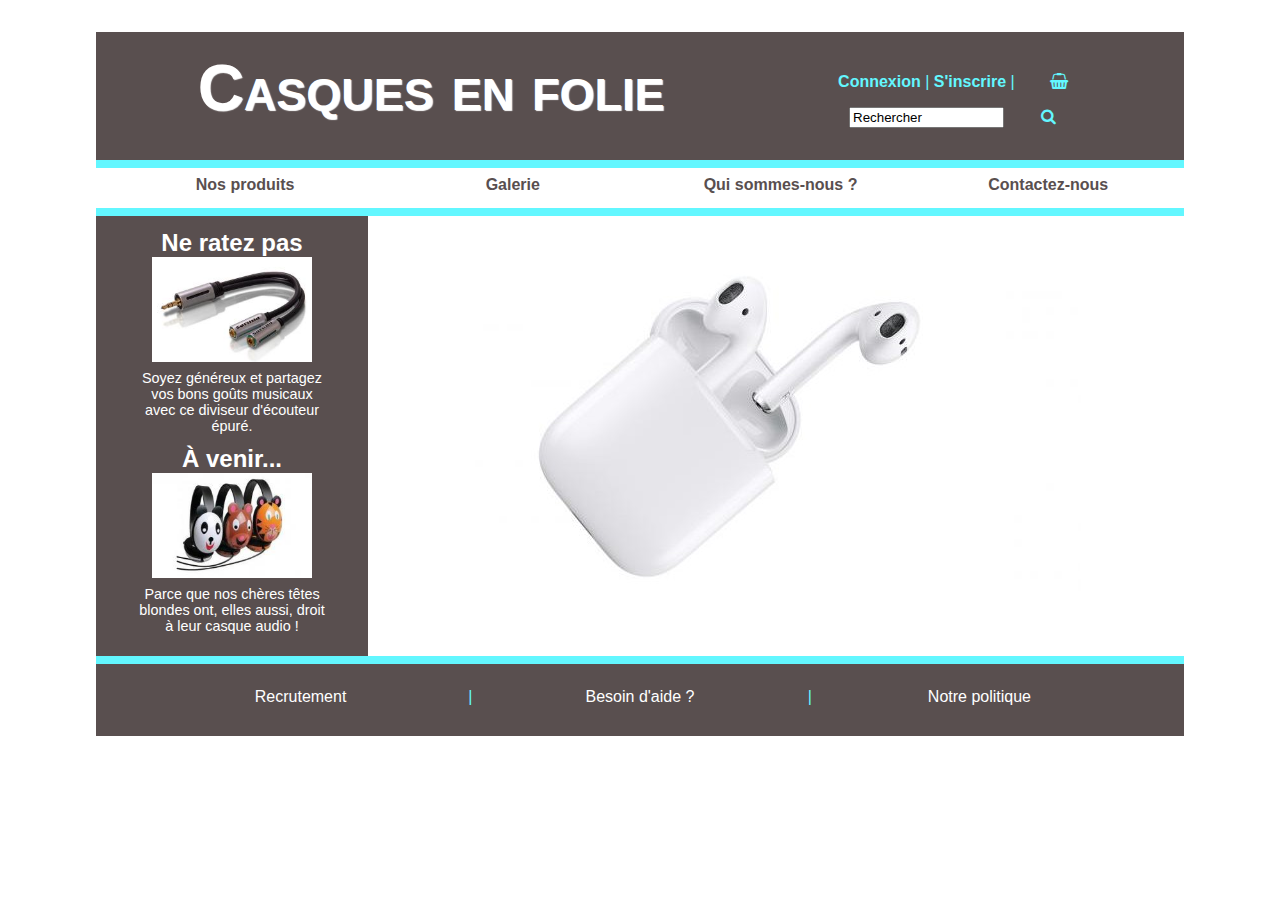
<file: index.html>
<!DOCTYPE html>
<html>

  <head>
    <meta charset="utf-8">
    <link rel="stylesheet" href="style.css">
    <link rel="stylesheet" href="https://cdnjs.cloudflare.com/ajax/libs/font-awesome/4.7.0/css/font-awesome.min.css">
    <title>THE site d'écouteurs</title>
  </head>

  <body>

    <div id="placement">
    </div>


    <header>

      <h1>Casques en folie</h1>

      <section title="en tête">

        <div title="connexion">
          <a href="#">Connexion</a> |
          <a href="#">S'inscrire</a> |
          <a href="#">
            <i class="fa fa-shopping-basket" aria-hidden="true"></i>
          </a>
        </div>

        <div title="rechercher">

          <form action="index.html" method="post">
            <input type="text" name="" value="Rechercher">
            <a href="#">
              <i class="fa fa-search" aria-hidden="true"></i>
            </a>
          </form>

        </div>

      </section>

    </header>

    <nav>
      <ul>
        <li><a href="nosproduits.html">Nos produits</a></li>
        <li><a href="galerie.html">Galerie</a></li>
        <li><a href="quisommesnous.html">Qui sommes-nous ?</a></li>
        <li><a href="contacteznous.html">Contactez-nous</a></li>
      </ul>
    </nav>

    <main>

      <aside>

        <article class="">
          <a href="#">
            <h3>Ne ratez pas</h3>
            <img src="img/aside_headphone.jpg" alt="image accessoire diviseur d'écouteur">
            <p>Soyez généreux et partagez vos bons goûts musicaux avec ce diviseur d'écouteur épuré.</p>
          </a>
        </article>

        <article class="" >
          <a href="#">
            <h3>À venir...</h3>
            <img src="img/arrivage.jpg" alt="Image casque pour enfants">
            <p>Parce que nos chères têtes blondes ont, elles aussi, droit à leur casque audio !</p>
          </a>
        </article>

      </aside>

      <div>

        <section id="slideshow">

          <ul id="scontent">

          <li>
            <a href="nosproduits.html#apple">
              <img src="img/apple.jpg" alt="écouteurs sans fil apple">
            </a>
          </li>

          <li>
            <a href="nosproduits.html#beats">
              <img src="img/beats1.jpg" alt="casque beats de Dr Dre">
            </a>
          </li>

          <li>
            <a href="nosproduits.html#samsung">
              <img src="img/samsungEHS48.jpg" alt="écouteurs samsung">
            </a>
          </li>

        </ul>

        </section>

      </div>

    </main>

    <footer>
      <section>
        <a href="#">Recrutement</a> |
        <a href="#">Besoin d'aide ? </a> |
        <a href="#">Notre politique</a>
      </section>
    </footer>

  </body>

</html>
</file>
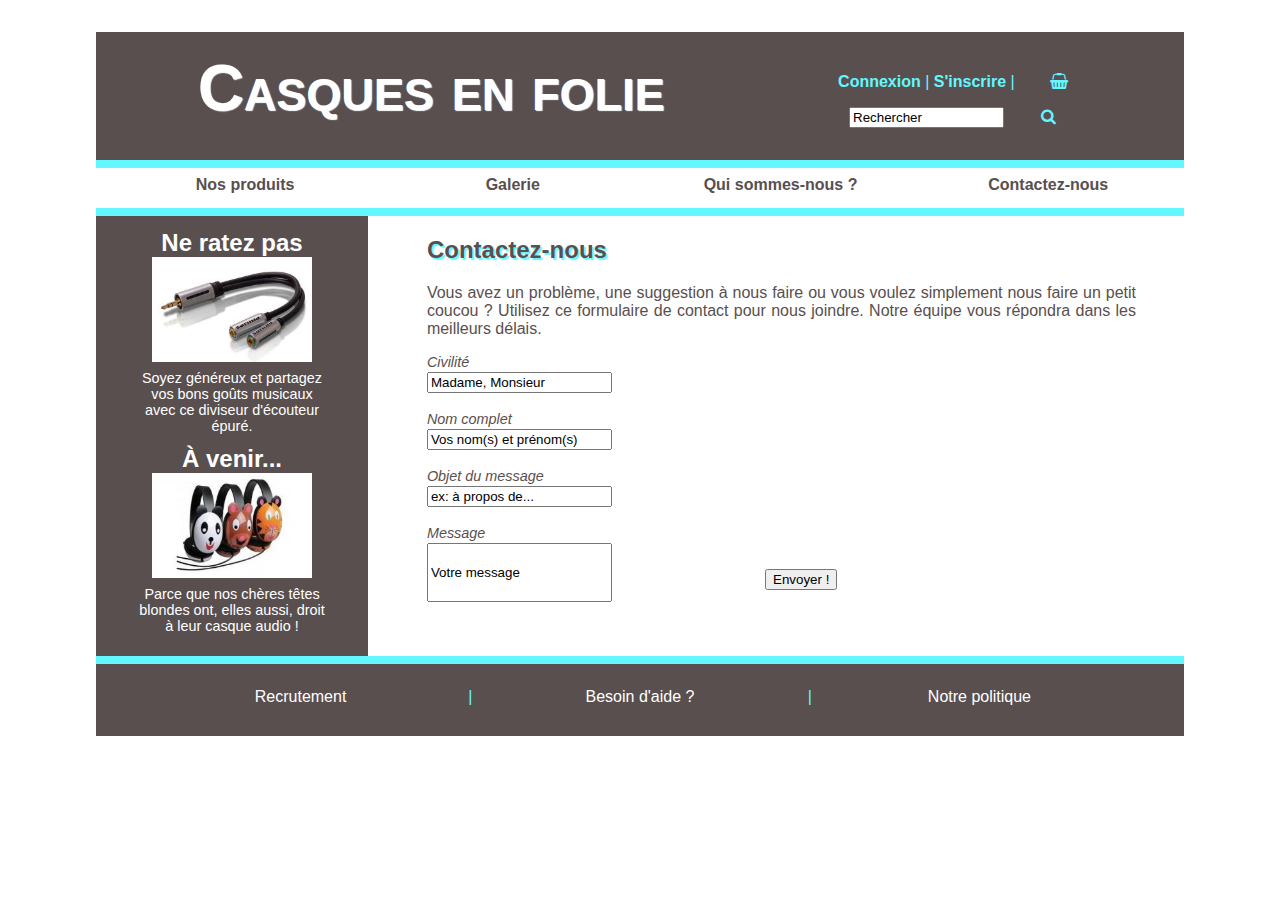
<file: contacteznous.html>
<!DOCTYPE html>
<html>

  <head>
    <meta charset="utf-8">
    <link rel="stylesheet" href="style.css">
    <link rel="stylesheet" href="https://cdnjs.cloudflare.com/ajax/libs/font-awesome/4.7.0/css/font-awesome.min.css">
    <title>THE site d'écouteurs</title>
  </head>

  <body>

    <div id="placement"></div>

    <header>
      <a href="index.html"><h1>Casques en folie</h1></a>

      <section title="en tête">

        <div title="connexion">
          <a href="#">Connexion</a> |
          <a href="#">S'inscrire</a> |
          <a href="#">
            <i class="fa fa-shopping-basket" aria-hidden="true"></i>
          </a>
        </div>

        <div title="rechercher">

          <form action="index.html" method="post">
            <input type="text" name="" value="Rechercher">
            <a href="#">
              <i class="fa fa-search" aria-hidden="true"></i>
            </a>
          </form>

        </div>

      </section>

    </header>

    <nav>
      <ul>
        <li><a href="nosproduits.html">Nos produits</a></li>
        <li><a href="galerie.html">Galerie</a></li>
        <li><a href="quisommesnous.html">Qui sommes-nous ?</a></li>
        <li><a href="contacteznous.html">Contactez-nous</a></li>
      </ul>
    </nav>

    <main>

      <aside>

        <article class="">
          <a href="#">
            <h3>Ne ratez pas</h3>
            <img src="img/aside_headphone.jpg" alt="image accessoire diviseur d'écouteur">
            <p>Soyez généreux et partagez vos bons goûts musicaux avec ce diviseur d'écouteur épuré.</p>
          </a>
        </article>

        <article class="" >
          <a href="#">
            <h3>À venir...</h3>
            <img src="img/arrivage.jpg" alt="Image casque pour enfants">
            <p>Parce que nos chères têtes blondes ont, elles aussi, droit à leur casque audio !</p>
          </a>
        </article>

      </aside>

      <div id="contact">

        <article>

          <h2>Contactez-nous</h2>
          <p>Vous avez un problème, une suggestion à nous faire ou vous voulez
          simplement nous faire un petit coucou ? Utilisez ce formulaire de
          contact pour nous joindre. Notre équipe vous répondra dans les meilleurs délais.
          </p>
          <form class="" action="index.html" method="post">
            Civilité <input type="text" name="civilite" value="Madame, Monsieur">
            <br>
            Nom complet <input type="text" name="nom" value="Vos nom(s) et prénom(s)">
            <br>
            Objet du message <input type="text" name="objet" value="ex: à propos de...">
            <br>
            Message <input type="text" name="message" value="Votre message">
            <br>
            <button type="button" name="button">Envoyer !</button>
          </form>
        </article>

      </div>


    </main>

    <footer>
      <section>
        <a href="#">Recrutement</a> |
        <a href="#">Besoin d'aide ? </a> |
        <a href="#">Notre politique</a>
      </section>
    </footer>

  </body>

</html>
</file>
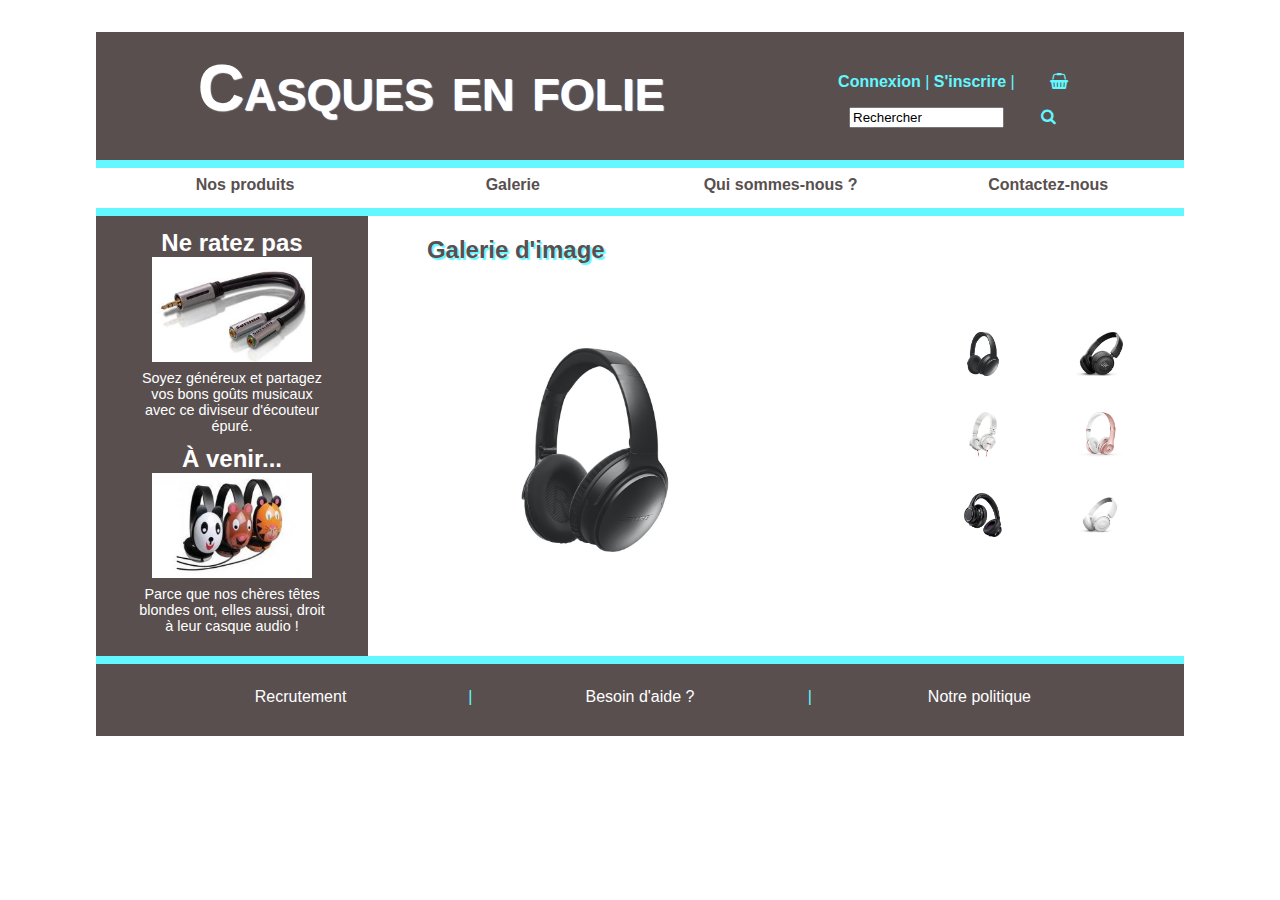
<file: galerie.html>
<!DOCTYPE html>
<html>

  <head>
    <meta charset="utf-8">
    <link rel="stylesheet" href="style.css">
    <link rel="stylesheet" href="https://cdnjs.cloudflare.com/ajax/libs/font-awesome/4.7.0/css/font-awesome.min.css">
    <title>THE site d'écouteurs</title>
  </head>

  <body>

    <div id="placement">
    </div>

    <header>

      <a href="index.html"><h1>Casques en folie</h1></a>

      <section title="en tête">

        <div title="connexion">
          <a href="#">Connexion</a> |
          <a href="#">S'inscrire</a> |
          <a href="#">
            <i class="fa fa-shopping-basket" aria-hidden="true"></i>
          </a>
        </div>

        <div title="rechercher">

          <form action="index.html" method="post">
            <input type="text" name="" value="Rechercher">
            <a href="#">
              <i class="fa fa-search" aria-hidden="true"></i>
            </a>
          </form>

        </div>

      </section>

    </header>

    <nav>
      <ul>
        <li><a href="nosproduits.html">Nos produits</a></li>
        <li><a href="galerie.html">Galerie</a></li>
        <li><a href="quisommesnous.html">Qui sommes-nous ?</a></li>
        <li><a href="contacteznous.html">Contactez-nous</a></li>
      </ul>
    </nav>

    <main>

      <aside>

        <article class="">
          <a href="#">
            <h3>Ne ratez pas</h3>
            <img src="img/aside_headphone.jpg" alt="image accessoire diviseur d'écouteur">
            <p>Soyez généreux et partagez vos bons goûts musicaux avec ce diviseur d'écouteur épuré.</p>
          </a>
        </article>

        <article class="" >
          <a href="#">
            <h3>À venir...</h3>
            <img src="img/arrivage.jpg" alt="Image casque pour enfants">
            <p>Parce que nos chères têtes blondes ont, elles aussi, droit à leur casque audio !</p>
          </a>
        </article>

      </aside>

      <div id="galerie">
        <h2>Galerie d'image</h2>
        <div class="">
          <img src="img/1.png" alt="image casque" id="1">
          <img src="img/2.png" alt="image casque" id="2">
          <img src="img/3.png" alt="image casque" id="3">
          <img src="img/4.png" alt="image casque" id="4">
          <img src="img/5.png" alt="image casque" id="5">
          <img src="img/6.png" alt="image casque" id="6">
        </div>

        <div class="">
          <a href="#1"><img src="img/1.png" alt="image casque"></a>
          <a href="#2"><img src="img/2.png" alt="image casque"></a>
          <a href="#3"><img src="img/3.png" alt="image casque"></a>
          <a href="#4"><img src="img/4.png" alt="image casque"></a>
          <a href="#5"><img src="img/5.png" alt="image casque"></a>
          <a href="#6"><img src="img/6.png" alt="image casque"></a>

        </div>
      </div>

    </main>

    <footer>
      <section>
        <a href="#">Recrutement</a> |
        <a href="#">Besoin d'aide ? </a> |
        <a href="#">Notre politique</a>
      </section>
    </footer>

  </body>

</html>
</file>
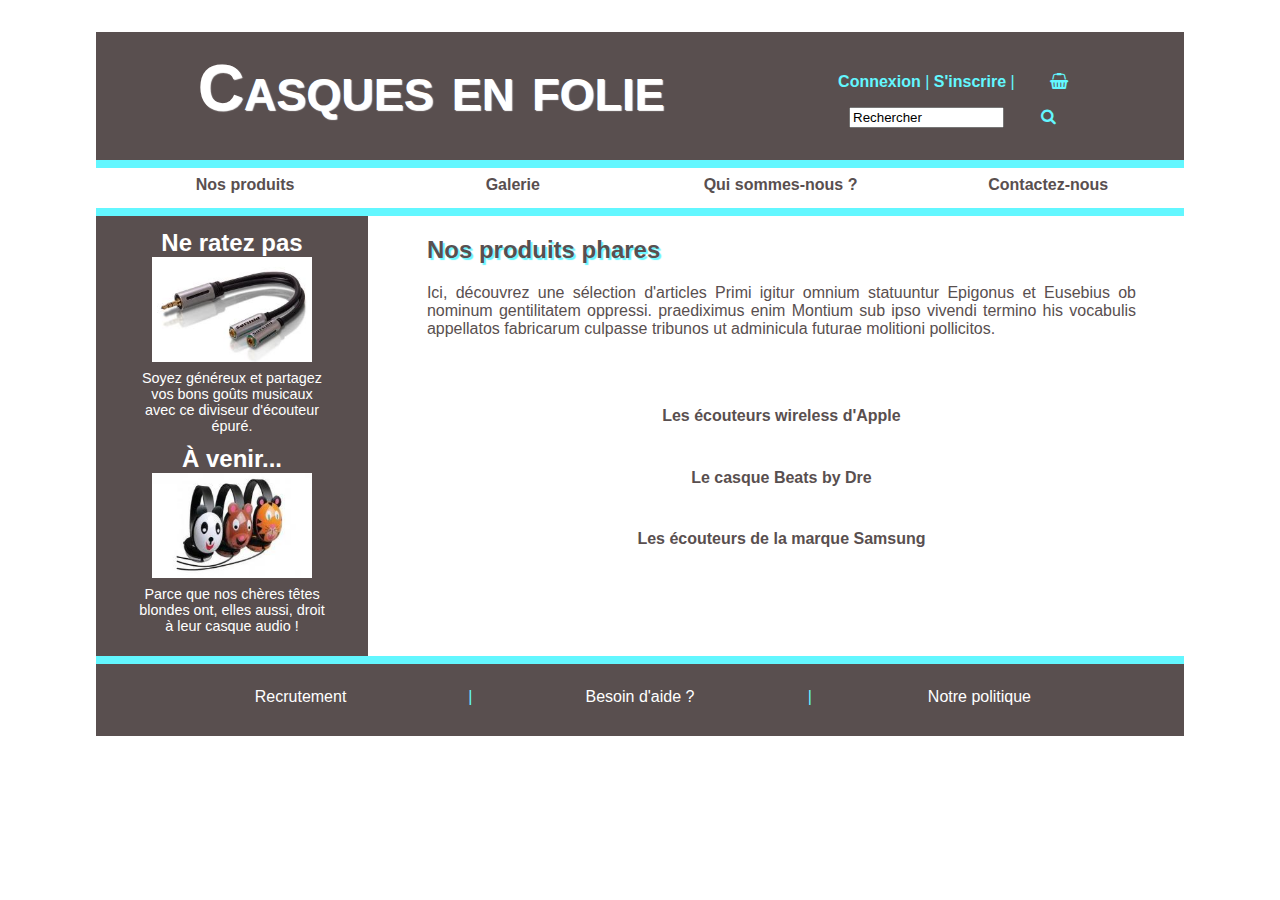
<file: nosproduits.html>
<!DOCTYPE html>
<html>

  <head>
    <meta charset="utf-8">
    <link rel="stylesheet" href="style.css">
    <link rel="stylesheet" href="https://cdnjs.cloudflare.com/ajax/libs/font-awesome/4.7.0/css/font-awesome.min.css">
    <title>THE site d'écouteurs</title>
  </head>

  <body>

    <div id="placement">
    </div>


    <header>

      <a href="index.html"><h1>Casques en folie</h1></a>

      <section title="en tête">

        <div title="connexion">
          <a href="#">Connexion</a> |
          <a href="#">S'inscrire</a> |
          <a href="#">
            <i class="fa fa-shopping-basket" aria-hidden="true"></i>
          </a>
        </div>

        <div title="rechercher">

          <form action="index.html" method="post">
            <input type="text" name="" value="Rechercher">
            <a href="#">
              <i class="fa fa-search" aria-hidden="true"></i>
            </a>
          </form>

        </div>

      </section>

    </header>


    <nav>
      <ul>
        <li><a href="nosproduits.html">Nos produits</a></li>
        <li><a href="galerie.html">Galerie</a></li>
        <li><a href="quisommesnous.html">Qui sommes-nous ?</a></li>
        <li><a href="contacteznous.html">Contactez-nous</a></li>
      </ul>
    </nav>

    <main>

      <aside>

        <article class="">
          <a href="#">
            <h3>Ne ratez pas</h3>
            <img src="img/aside_headphone.jpg" alt="image accessoire diviseur d'écouteur">
            <p>Soyez généreux et partagez vos bons goûts musicaux avec ce diviseur d'écouteur épuré.</p>
          </a>
        </article>

        <article class="" >
          <a href="#">
            <h3>À venir...</h3>
            <img src="img/arrivage.jpg" alt="Image casque pour enfants">
            <p>Parce que nos chères têtes blondes ont, elles aussi, droit à leur casque audio !</p>
          </a>
        </article>

      </aside>

      <div id="produits">

        <article>

          <h2>Nos produits phares</h2>

          <p>Ici, découvrez une sélection d'articles Primi igitur omnium
            statuuntur Epigonus et Eusebius ob nominum gentilitatem oppressi.
            praediximus enim Montium sub ipso vivendi termino his vocabulis
            appellatos fabricarum culpasse tribunos ut adminicula futurae
            molitioni pollicitos.
          </p>

          <ul>
            <li><a href="#apple">Les écouteurs wireless d'Apple</a></li>
            <li><a href="#beats">Le casque Beats by Dre </a></li>
            <li><a href="#samsung">Les écouteurs de la marque Samsung</a></li>
          </ul>

          <section id="apple">
            <h2 class="anchor">Les écouteurs wireless d'Apple</h2>

            <div class="">
              <p>Exsistit autem hoc loco quaedam quaestio subdifficilis, num
                quando amici novi, digni amicitia, veteribus sint anteponendi,
                ut equis vetulis teneros anteponere solemus. Indigna homine
                dubitatio! Non enim debent esse amicitiarum sicut aliarum rerum
                satietates; veterrima quaeque, ut ea vina, quae vetustatem
                ferunt, esse debet suavissima; verumque illud est, quod dicitur,
                multos modios salis simul edendos esse, ut amicitiae munus
                expletum sit.
              </p>
              <p> 99€
                <a href="#" title="Ajouter au panier">
                  <i class="fa fa-shopping-basket" aria-hidden="true">
                  </i>
                </a>
              </p>
            </div>

            <img src="img/apple.jpg" alt="image écouteurs wireless apple">

          </section>

          <section id="beats">

            <h2 class="anchor">Le casque Beats by Dre</h2>

            <div class="">

              <p>Exsistit autem hoc loco quaedam quaestio subdifficilis, num
                quando amici novi, digni amicitia, veteribus sint anteponendi,
                ut equis vetulis teneros anteponere solemus. Indigna homine
                dubitatio! Non enim debent esse amicitiarum sicut aliarum rerum
                satietates; veterrima quaeque, ut ea vina, quae vetustatem
                ferunt, esse debet suavissima; verumque illud est, quod dicitur,
                multos modios salis simul edendos esse, ut amicitiae munus
                expletum sit.
              </p>

              <p> 999€
                <a href="#" title="Ajouter au panier">
                  <i class="fa fa-shopping-basket" aria-hidden="true">
                  </i>
                </a>
              </p>

            </div>

            <img src="img/beats1.jpg" alt="image casque beats by dre">

          </section>

          <section id="samsung">

            <h2 class="anchor">Les écouteurs de la marque Samsung</h2>

            <div class="">

              <p>Exsistit autem hoc loco quaedam quaestio subdifficilis, num
                quando amici novi, digni amicitia, veteribus sint anteponendi,
                ut equis vetulis teneros anteponere solemus. Indigna homine
                dubitatio! Non enim debent esse amicitiarum sicut aliarum rerum
                satietates; veterrima quaeque, ut ea vina, quae vetustatem
                ferunt, esse debet suavissima; verumque illud est, quod dicitur,
                multos modios salis simul edendos esse, ut amicitiae munus
                expletum sit.
              </p>

              <p> 9€
                <a href="#" title="Ajotuer au panier">
                  <i class="fa fa-shopping-basket" aria-hidden="true">
                  </i>
                </a>
              </p>

            </div>

            <img src="img/samsungEHS48.jpg" alt="image écouteurs samsung">

          </section>

        </article>

      </div>

    </main>

    <footer>
      <section>
        <a href="#">Recrutement</a> |
        <a href="#">Besoin d'aide ? </a> |
        <a href="#">Notre politique</a>
      </section>
    </footer>

  </body>

</html>
</file>
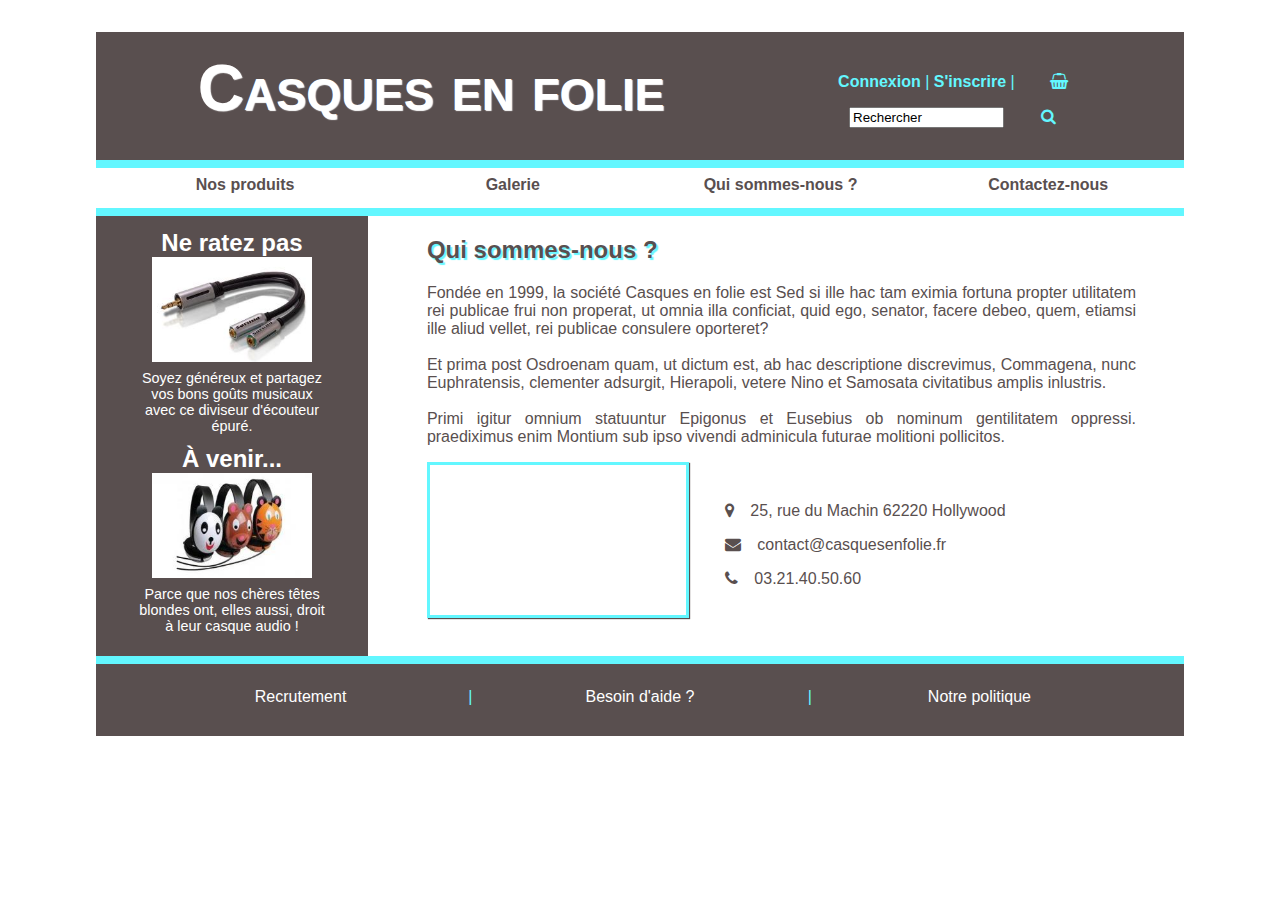
<file: quisommesnous.html>
<!DOCTYPE html>
<html>

  <head>
    <meta charset="utf-8">
    <link rel="stylesheet" href="style.css">
    <link rel="stylesheet" href="https://cdnjs.cloudflare.com/ajax/libs/font-awesome/4.7.0/css/font-awesome.min.css">
    <title>THE site d'écouteurs</title>
  </head>

  <body>

    <div id="placement">
    </div>


    <header>

      <a href="index.html"><h1>Casques en folie</h1></a>

      <section title="en tête">

        <div title="connexion">
          <a href="#">Connexion</a> |
          <a href="#">S'inscrire</a> |
          <a href="#">
            <i class="fa fa-shopping-basket" aria-hidden="true"></i>
          </a>
        </div>

        <div title="rechercher">

          <form action="index.html" method="post">
            <input type="text" name="" value="Rechercher">
            <a href="#">
              <i class="fa fa-search" aria-hidden="true"></i>
            </a>
          </form>

        </div>

      </section>

    </header>

    <nav>
      <ul>
        <li><a href="nosproduits.html">Nos produits</a></li>
        <li><a href="galerie.html">Galerie</a></li>
        <li><a href="quisommesnous.html">Qui sommes-nous ?</a></li>
        <li><a href="contacteznous.html">Contactez-nous</a></li>
      </ul>
    </nav>

    <main>

      <aside>

        <article class="">
          <a href="#">
            <h3>Ne ratez pas</h3>
            <img src="img/aside_headphone.jpg" alt="image accessoire diviseur d'écouteur">
            <p>Soyez généreux et partagez vos bons goûts musicaux avec ce diviseur d'écouteur épuré.</p>
          </a>
        </article>

        <article class="" >
          <a href="#">
            <h3>À venir...</h3>
            <img src="img/arrivage.jpg" alt="Image casque pour enfants">
            <p>Parce que nos chères têtes blondes ont, elles aussi, droit à leur casque audio !</p>
          </a>
        </article>

      </aside>

      <div id="qui">

        <article>

          <h2>Qui sommes-nous ?</h2>
          <p>Fondée en 1999, la société Casques en folie est Sed si ille hac
            tam eximia fortuna propter utilitatem rei publicae frui non
            properat, ut omnia illa conficiat, quid ego, senator, facere
            debeo, quem, etiamsi ille aliud vellet, rei publicae consulere
            oporteret?
            <br><br>
            Et prima post Osdroenam quam, ut dictum est, ab hac descriptione
            discrevimus, Commagena, nunc Euphratensis, clementer adsurgit,
            Hierapoli, vetere Nino et Samosata civitatibus amplis inlustris.
            <br><br>
            Primi igitur omnium statuuntur Epigonus et Eusebius ob nominum
            gentilitatem oppressi. praediximus enim Montium sub ipso vivendi
            adminicula futurae molitioni pollicitos.
          </p>
          <article>
<iframe src="https://www.google.com/maps/embed?pb=!1m14!1m8!1m3!1d80985.23061309365!2d2.9771209!3d50.6310465!3m2!1i1024!2i768!4f13.1!3m3!1m2!1s0x47c2d579b3256e11%3A0x40af13e81646360!2sLille!5e0!3m2!1sfr!2sfr!4v1491143656881" allowfullscreen>Google maps</iframe>
            <ul>
              <li><i class="fa fa-map-marker" aria-hidden="true"></i>25, rue du Machin 62220 Hollywood</li>
              <li><i class="fa fa-envelope" aria-hidden="true"></i>contact@casquesenfolie.fr</li>
              <li><i class="fa fa-phone" aria-hidden="true"></i>03.21.40.50.60</li>
            </ul>

          </article>

        </article>

      </div>

    </main>

    <footer>
      <section>
        <a href="#">Recrutement</a> |
        <a href="#">Besoin d'aide ? </a> |
        <a href="#">Notre politique</a>
      </section>
    </footer>

  </body>

</html>
</file>
<file: style.css>
/* Mise en page générale ---------------------------  */
/* -------------------------------------------------- */


/*     code couleur        */
/* Gris marronné 89,79,79  */
/* bleu clair 170, 207, 221*/
/* bleu pétant 99, 247, 255*/
/* Gris clair 214, 214, 214*/

body {
  width: 85%;
  margin: auto;
  font-family : arial, sans-serif;
  text-align: center;
  /*  border : 1px solid black;*/
  color: rgb(89,79,79);
}

a {
  text-decoration: none;
  color: inherit;
  font-weight: bold;
}

header, footer {
  background-color: rgb(89,79,79);
  color : rgb(99, 247, 255);
}

header, nav, #placement {
  position: fixed;
  width: 85%;
  z-index: 2;
}

#placement {
  background-color: white;
  height: 2em;
} /* ce bidouillage c'est pour ne voit pas la main section en haut (marge) lors du défilement*/


h1, header section, nav li, main aside, main div, #qui iframe,
#qui ul, #contact label, #contact input, #contact textarea,
#produits section > div, #produits section > img, #galerie > div,
footer section a {
  display: inline-block;
}

main aside, main > div, #slideshow, #scontent, #contact button {
  position: absolute;
}

#scontent li, #qui li {
  list-style: none;
}

main aside, main > div, aside, main > div h2,#galerie > div:last-of-type {
  text-align: left;
}

nav li, aside article, #produits li {
  text-align: center;

}

i {
  padding: 0px 1em;
}


/* Mise en page header -------------------------------------- */
/* ---------------------------------------------------------- */


header {
  height: 8em;
  margin: 2em auto 0em auto;
  border-bottom: 0.5em solid rgb(99, 247, 255);
}

h1 {
  color : white;
  width: 60%;
  font-variant-caps: small-caps;
  font-size: 4em;
  vertical-align: middle;
  margin-top: 0.3em;
  text-shadow: 1px 1px 1px white;
}

h1:hover {
  color: rgb(99, 247, 255);
  text-shadow: 1px 1px 3px white;
}


header a:hover {
  text-decoration: underline;
}

header section {
  width: 38%;
  vertical-align: middle;
}

header input {
  width: 11em;
}

header i {
  width: 3em;
}

section div {
  margin: 1em;
}


/* Mise en page nav --------------------------------------  */
/* -------------------------------------------------------- */

nav {
  border-bottom: 0.5em solid rgb(99, 247, 255);
  padding: 0px;
  margin: 0em auto 0em auto;
  color: rgb(89,79,79);
  top: 10.5em;
  background-color: white;
}

nav ul {
  width: auto;
  margin: 0px;
  padding : 0px;
}

nav li {
  margin: 0px;
  width: 24.2%;
  height: 2.5em;
}

nav a {
  display: block;  /* pour faire l'élément cliquable*/
  width: 99%;
  height: 2em;
  margin-top: 0;
  padding: 0.5em;
}

nav li:hover {
  background: rgb(89,79,79);
  border-left: 0.6em solid rgb(99, 247, 255);
  border-right: 0.6em solid rgb(99, 247, 255);
  color: rgb(99, 247, 255);
  box-shadow: 0px 3px 5px rgb(99, 247, 255);
  transform: scale(1);
}

/* Mise en page Main ------------------------------------------*/
/* -------------------------------------------------------- */

main {
  position: relative;
  padding: 0px;
  height: 41em;
  /*margin: auto auto 0px auto;*/
}

main aside, main > div {
  z-index: 1;
  height: 27.5em;
}

main div {
  width: 74%;
  top : 13.5em;
  right : 0em;
}

/* Mise en page Aside --------------------------------------  */
/* -------------------------------------------------------- */


aside {
  width: 25%;
  top: 13.5em;
  left: 0em;
  background: rgb(89,79,79);
}

aside article {
  vertical-align: middle;
  width: 100%;
  height: 13em;
  padding-bottom: 0.5em;
  color: white;
  margin-top: 0.5em;
}

aside h3 {
  margin: 0em auto 0em auto;
  padding-top: 0.2em;
}

aside img {
  width: 10em;
}

aside article:hover {
  background: rgb(99, 247, 255);
  box-shadow: 2px 2px 4px rgb(89,79,79);
  transform: scale(1.124);
  color: rgb(89,79,79);
  transition: 0.5s;
}

aside p {
  margin: 0.3em auto auto auto;
  font-size: 0.9em;
  width: 13.5em;
  font-weight: normal;
}

aside article:last-child {
  margin-top : 0em;
}

aside h3 {
  font-size: 1.5em;
}

/* Mise en page de main div----------------------------------------------- */
/* ------------------------------------------------------------------ */

main div section, main div > article {
  height: 25.5em;
  padding: 0em 3em;
  text-align: justify;
}

main > div h2 {
  text-shadow: 2px 2px 1px rgb(99, 247, 255);
}

#contact, #produits {
  overflow: hidden;
}

/* Mise en page slideshow -------------------------------------------*/
/* ------------------------------------------------------------------ */


#scontent li {
  display: inline;
}

#slideshow {
	width: 510px;
	height: 350px;
	margin:  auto;
	overflow: hidden;
  top : 3em;
  left : 6em;
}

#scontent {
	left: 0px;
	width: 2000px;
	margin: 0;
	padding: 0;

	/*CSS3 keyframes animation*/
	animation-name: AutoSlide;
	animation-duration: 10s;
	animation-iteration-count: infinite;
	animation-timing-function: ease-in-out;
}

@keyframes AutoSlide {
	0%, 15%, 100% {
		left: 0px; /*1ère image*/
	}
	35%, 50% {
		left: -500px; /*2ème image*/
	}
	70%, 85% {
		left: -1000px; /*3ème image*/
	}
}

#slideshow:hover {
  box-shadow: 2px 3px 7px rgb(89,79,79);
  transform: scale(1.1);
  transition: 1s;
}

/* Mise en page Qui sommes nous --------------------------------------*/
/* ------------------------------------------------------------------ */


#qui iframe {
  border: 0.2em solid rgb(99, 247, 255);
  width: 16em;
  box-shadow: 1px 1px 1px rgb(89,79,79);
}

#qui ul {
  vertical-align: top;
  padding: 1em 1em;
}

#qui li {
  padding: 0.5em 0em;
}

#qui li:hover {
  text-shadow: 1px 1px 1px rgb(89,79,79);
}

/* Mise en page contactez-nous----------------------------------------------- */
/* ------------------------------------------------------------------ */


#contact input {
  margin: 2px 0px;
  display: block;
}

#contact form {
  font-style: italic;
  font-size: 0.9em;
}

#contact input:last-of-type {
  height: 4em;
  width: auto;
}

#contact button {
  top: 26.5em;
  right : 26em;
}

/* Mise en page produits----------------------------------------------- */
/* ------------------------------------------------------------------ */

#produits section > div, #produits section > img {
  width: 47%;
}

#produits section > img {
  vertical-align: top;
  padding-top: 2em;
}

#produits section {
  margin: 0;
  padding: 0;
}

.anchor {
  padding-top: 1em;
}

#produits > article > ul {
  padding: 2em 0 5em 0;
}

#produits section p:last-child {
  font-size: 2.5em;
  text-align: right;
}

#produits section p:last-child:hover, #produits li:hover {
  transform: scale(1.05);
  transition: 0.5s;
  color: rgb(99, 247, 255);
  text-shadow: 1px 1px 0.5px rgb(89,79,79);
}

#produits li {
  list-style: none;
  padding: 1.35em 0;
}

/* Mise en page galerie----------------------------------------------- */
/* ------------------------------------------------------------------ */

#galerie > div:last-of-type {
  width: 15em;
  vertical-align: top;
  margin-top: 2em;
}

#galerie > div a img {
  padding: 1em 1em;
  margin: 0;
  width: 5em;
  height: auto;
}

#galerie > div a img:hover {
  box-shadow: 1px 1px 2px rgb(89,79,79);
}

#galerie > div:first-of-type {
  width: 34em;
  height: 23em;
  overflow: hidden;
}

#galerie > div > img {
  padding: 4em 2em;
  margin: 0;
  width: 23em;
  height: auto;
}

main > div > h2 {
  margin-left: 2em;
}

/* Mise en page footer----------------------------------------------- */
/* ------------------------------------------------------------------ */

footer {
  height: 3em;
  margin: 0em auto 1em auto;
  padding-top: 1.5em;
  border-top: 0.5em solid rgb(99, 247, 255);
}

footer section a {
  color: white;
  font-weight: normal;
  width: 30%;
}
</file>
